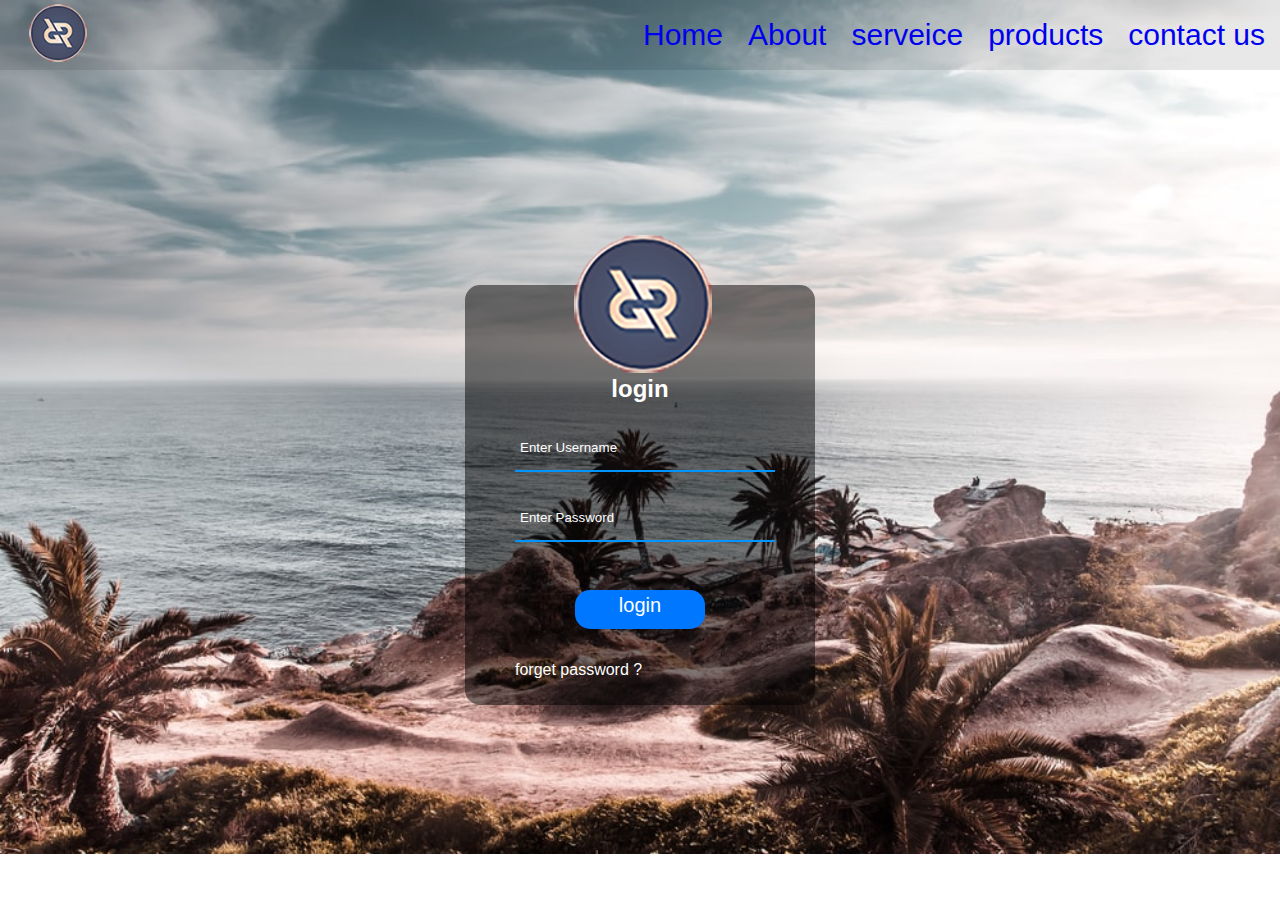
<file: logen page/index.html>
<!Doctype html>
<html>
  <head>
   <meta charset="utf-8">
   <title>Logen Page</title>
   <link rel="stylesheet" type="text/css" href="style.css">
   <link rel="shortcut icon" href="fb.icon" />
  </head>
<body>
    <header>
        <img class="header-img" src="bmLzuUmt.png">
    <div class="sm"> 
                  <li><a href="#">Home</a></li>
                  <li><a href="#">About</a></li>
                  <li><a href="#">serveice</a></li>
                  <li><a href="#">products</a></li>
                  <li><a href="#">contact us</a></li>
        </div>
              
   </header>
    
      <form>
         <img src="bmLzuUmt.png" alt="user">
         <h2>login</h2>
         <input type="text" placeholder="Enter Username">
         <input type="password" placeholder="Enter Password">
          <a type="buttun" value="login">login</a>
         <p>forget password ?</p>
      </form>
    
    
    
    
</body>
</html>
</file>
<file: logen page/style.css>
header{
    height: 70px;
    color: blue;
    background: #00000017;
}
.header-img{
    margin-left: 25px;
    height: 66px;
}
.sm{
    display: flex;
    float: right;
    text-decoration: none;
    background: transparent;
    margin-top: 18px;
}
.sm li{
    list-style: none;
    margin-right: 15px
}
.sm a{
    font-size: 30px;
    margin-left: 10px;
    text-decoration: none;
}

body{
 margin: 0;
 padding: 0; 
 font-family: sans-serif;
 background: url(fff.jpg) no-repeat;
 background-size: cover;
}
header{
     width: auto;
    overflow: auto;
}
form{
    position: absolute;
    top: 55%;
    left: 50%;
    transform: translate(-50%, -50%);
    width: 350px;
    height: 420px;
    background: rgba(0,0,0,0.5);
    border-radius: 15px;
    box-sizing: border-box;
}
img[alt="user"] {
    position: absolute;
    top: -60px;
    left: 99px;
}
h2{
    color: white;
    text-align: center;
    margin-top: 90px;
}
input[type="text"],[type="password"]{
    position: absolute;
    outline: none;
    border: none;
    width: 250px;
    height: 35px;
    border-bottom: 2px solid #0094ff;
    background: none;
    padding: 5px;
    color: #fff;
}
input[type="text"]{
    top: 140px;
    left: 50px;
}
[type="password"]{
    top: 210px;
    left: 50px;
}
::placeholder{
    color: #fff;
}
a[value="login"]{
    position:absolute;
    top: 305px;
    left: 110px;
    width: 130px;
    height: 35px;
    background: #0077ff;
    border: none;
    outline: none;
    color: #fff;
    border-radius: 15px;
    font-size: 20px;
    padding-top: 4px;
    text-align: center;
}
a[value="login"]:hover{
    background: #fff;
    color: #0077ff;
}
p{
    position: absolute;
    top: 360px;
    left: 50px;
    color: #fff;
    cursor: pointer;
}
p:hover{
    color: #77c9ff;
}
</file>
